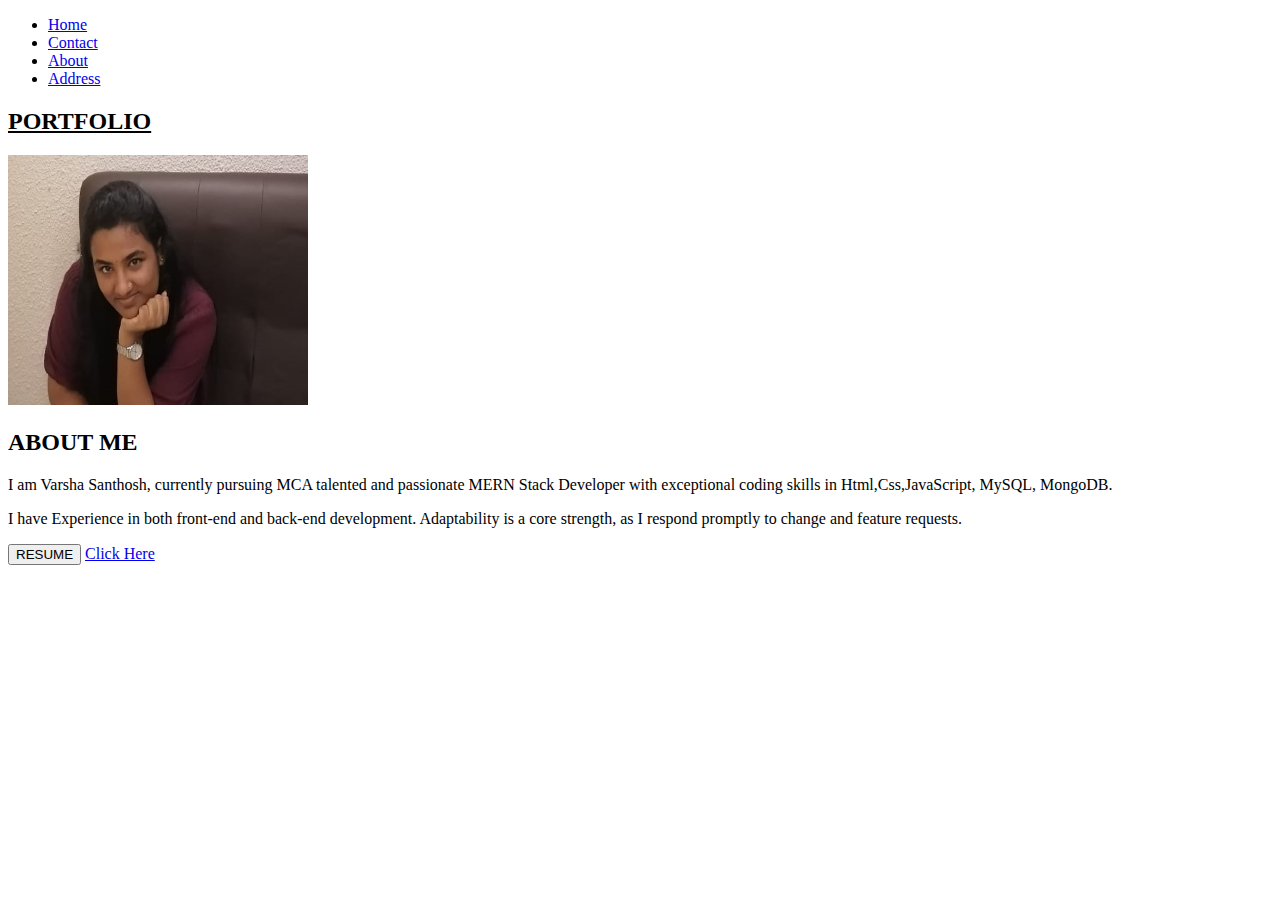
<file: index.html>
<!DOCTYPE html>
<html lang="en">
<head>
    <meta charset="UTF-8">
    <meta name="viewport" content="width=device-width, initial-scale=1.0">
    <title>Varsha Santhosh</title>
    <link href="https://cdn.jsdelivr.net/npm/bootstrap@5.3.2/dist/css/bootstrap.min.css" rel="stylesheet" integrity="sha384-T3c6CoIi6uLrA9TneNEoa7RxnatzjcDSCmG1MXxSR1GAsXEV/Dwwykc2MPK8M2HN" crossorigin="anonymous">
<script src="https://cdn.jsdelivr.net/npm/bootstrap@5.3.2/dist/js/bootstrap.bundle.min.js" integrity="sha384-C6RzsynM9kWDrMNeT87bh95OGNyZPhcTNXj1NW7RuBCsyN/o0jlpcV8Qyq46cDfL" crossorigin="anonymous"></script>
    
    <link rel="stylesheet" href="style.css">
    
</head>
<body>
  <div class="p-3 mb-2 bg-warning text-dark">
  <ul class="nav">
    <li class="nav-item">
      <a class="nav-link active" aria-current="page" href="index.html">Home</a>
    </li>
    <li class="nav-item">
      <a class="nav-link" href="contact.html">Contact</a>
    </li>
    <li class="nav-item">
      <a class="nav-link" href="about.html">About</a>
    </li>
    <li class="nav-item">
      <a class="nav-link" href="Address.html">Address</a>
    </li>
  </div>
  </div>
</div>
  </ul>
  <div class="p-3 mb-2 bg-warning-subtle text-emphasis-warning">
    <h2><u>PORTFOLIO</u></h2>
        <img src="phto.jpg.jpg" width="300px" height="250"></br>
        <h2><u></u>ABOUT ME</u></h2>

        <p>  I am Varsha Santhosh, currently pursuing MCA talented and passionate MERN Stack Developer with exceptional coding skills in Html,Css,JavaScript, MySQL, MongoDB.</p>
        <p> I have Experience in both front-end and back-end development. Adaptability is a core strength, as I respond promptly to change and feature requests.
</p>
   
    
       <button onclick="resume.html">RESUME</button>
        <script function redirectToNextPage()></script>
              
                <a href="resume.html">Click Here</a> 

        </div>
        </div>

</body>
</html>
</file>
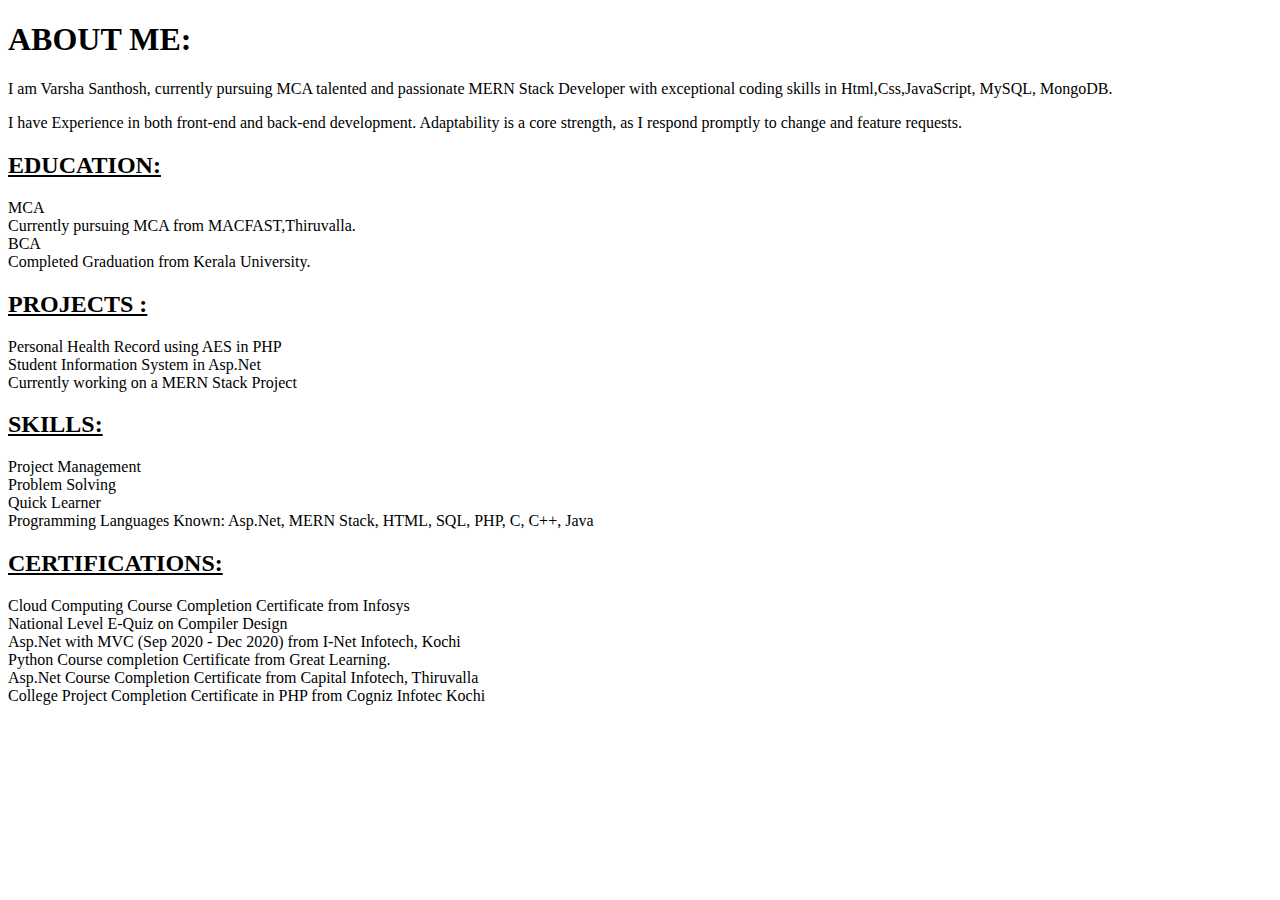
<file: about.html>
<!DOCTYPE html>
<html lang="en">
<head>
    <meta charset="UTF-8">
    <meta name="viewport" content="width=device-width, initial-scale=1.0">
    <title>ABOUT</title>
    <div class="p-3 mb-2 bg-warning-subtle text-emphasis-warning">

     <link href="https://cdn.jsdelivr.net/npm/bootstrap@5.3.2/dist/css/bootstrap.min.css" rel="stylesheet" integrity="sha384-T3c6CoIi6uLrA9TneNEoa7RxnatzjcDSCmG1MXxSR1GAsXEV/Dwwykc2MPK8M2HN" crossorigin="anonymous">
     <script src="https://cdn.jsdelivr.net/npm/bootstrap@5.3.2/dist/js/bootstrap.bundle.min.js" integrity="sha384-C6RzsynM9kWDrMNeT87bh95OGNyZPhcTNXj1NW7RuBCsyN/o0jlpcV8Qyq46cDfL" crossorigin="anonymous"></script>

</head>
<body>
<h1>ABOUT ME:</h1>
<div class="p-3 mb-2 bg-warning-subtle text-emphasis-warning">
<p>                I am Varsha Santhosh, currently pursuing MCA talented and passionate MERN Stack Developer with exceptional coding skills in Html,Css,JavaScript, MySQL, MongoDB.</p>
<p> I have Experience in both front-end and back-end development. Adaptability is a core strength, as I respond promptly to change and feature requests.

    <h2><u>EDUCATION:</u></h2 >
        <li>MCA</li>
             Currently pursuing MCA from MACFAST,Thiruvalla.
        <li>BCA</li>
              Completed Graduation from Kerala University.
         <br>

         <h2><u>PROJECTS :</u></h2>
         <li> Personal Health Record using AES in PHP </li>
        <li> Student Information System in Asp.Net </li>
         <li> Currently working on a MERN Stack Project </li>
        <h2><u> SKILLS: </u></h2>
        <li> Project Management </li>
        <li> Problem Solving </li>
        <li >Quick Learner </li>
         
        <li> Programming Languages Known:
             Asp.Net, MERN Stack, HTML, SQL, PHP, C, C++, Java </li>
        
        <h2><u>CERTIFICATIONS:</u></h2> 
         
         <li> Cloud Computing Course Completion Certificate from Infosys </li>
        <li>National Level E-Quiz on Compiler Design </li>
        <li>Asp.Net with MVC (Sep 2020 - Dec 2020) from I-Net Infotech, Kochi</li>
        <li>Python Course completion Certificate from Great Learning.</li>
        <li>Asp.Net Course Completion Certificate from Capital Infotech, Thiruvalla</li>
        <li> College Project Completion Certificate in PHP from Cogniz Infotec Kochi </li>
         </div>
     </div>
        </body>
        </html>
</file>
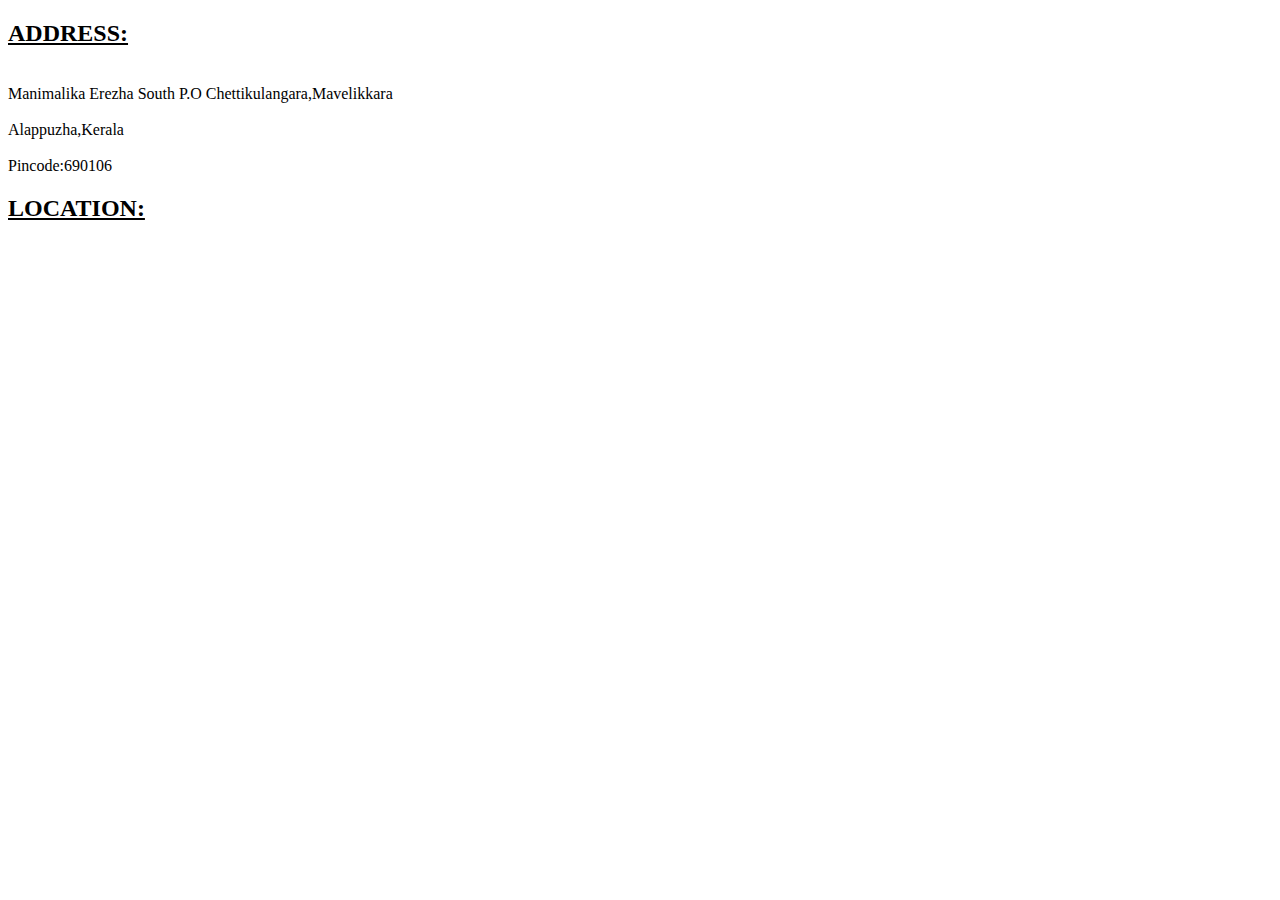
<file: Address.html>
<!DOCTYPE html>
<html lang="en">
<head>
    <meta charset="UTF-8">
    <meta name="viewport" content="width=device-width, initial-scale=1.0">
    <title>ADDRESS</title><link href="https://cdn.jsdelivr.net/npm/bootstrap@5.3.2/dist/css/bootstrap.min.css" rel="stylesheet" integrity="sha384-T3c6CoIi6uLrA9TneNEoa7RxnatzjcDSCmG1MXxSR1GAsXEV/Dwwykc2MPK8M2HN" crossorigin="anonymous">
    <script src="https://cdn.jsdelivr.net/npm/bootstrap@5.3.2/dist/js/bootstrap.bundle.min.js" integrity="sha384-C6RzsynM9kWDrMNeT87bh95OGNyZPhcTNXj1NW7RuBCsyN/o0jlpcV8Qyq46cDfL" crossorigin="anonymous"></script>
    
</head>
<body>
    <div class="p-3 mb-2 bg-warning-subtle text-emphasis-warning">

<h2><u>ADDRESS:</u></h2>
<div>
   <br> Manimalika Erezha South P.O Chettikulangara,Mavelikkara</br>
   <br> Alappuzha,Kerala</br>
  <br> Pincode:690106</br>
  </div>
 <div> <h2><u>LOCATION:</u></h2>
<iframe src="https://www.google.com/maps/embed?pb=!1m18!1m12!1m3!1d31505.48566157636!2d76.49458585763894!3d9.22768136386091!2m3!1f0!2f0!3f0!3m2!1i1024!2i768!4f13.1!3m3!1m2!1s0x3b061eedcc6f2689%3A0xd138e0f39d0488e7!2sChettikulangara%2C%20Mavelikara%2C%20Kerala!5e0!3m2!1sen!2sin!4v1699867157944!5m2!1sen!2sin" width="500" height="400" style="border:0;" allowfullscreen="" loading="lazy" referrerpolicy="no-referrer-when-downgrade"></iframe>
</div>
</div>
</body>
</html>
</file>
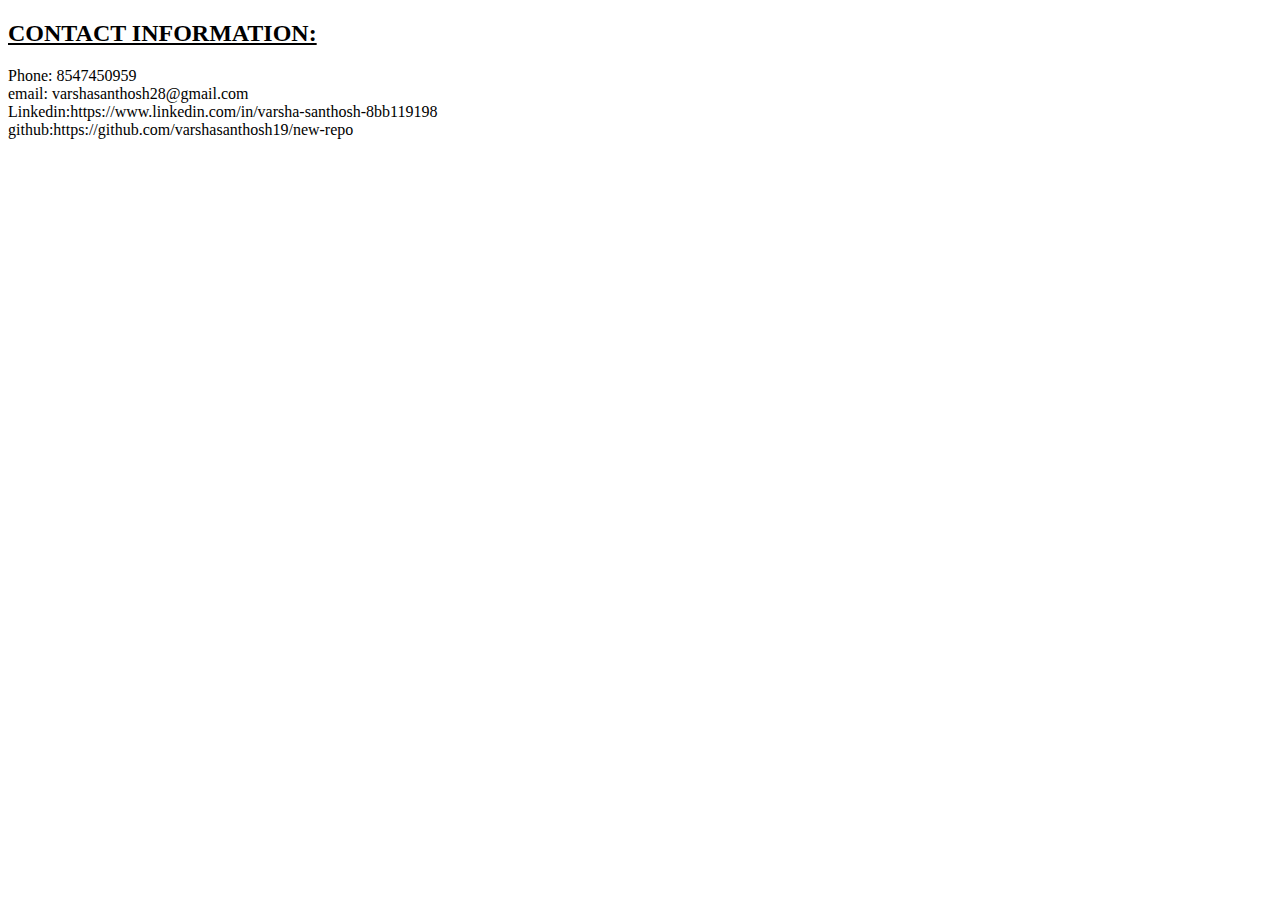
<file: contact.html>
<!DOCTYPE html>
<html lang="en">
<head>
    <meta charset="UTF-8">
    <meta name="viewport" content="width=device-width, initial-scale=1.0">
    <link href="https://cdn.jsdelivr.net/npm/bootstrap@5.3.2/dist/css/bootstrap.min.css" rel="stylesheet" integrity="sha384-T3c6CoIi6uLrA9TneNEoa7RxnatzjcDSCmG1MXxSR1GAsXEV/Dwwykc2MPK8M2HN" crossorigin="anonymous">
    <script src="https://cdn.jsdelivr.net/npm/bootstrap@5.3.2/dist/js/bootstrap.bundle.min.js" integrity="sha384-C6RzsynM9kWDrMNeT87bh95OGNyZPhcTNXj1NW7RuBCsyN/o0jlpcV8Qyq46cDfL" crossorigin="anonymous"></script>
</head>
<body>

    <div class="p-3 mb-2 bg-warning-subtle text-emphasis-warning">
<div>
    <h2><u>CONTACT INFORMATION:</u></h2>
    <li>Phone: 8547450959</li>
    <li>email: varshasanthosh28@gmail.com</li></div>
    <li>Linkedin:https://www.linkedin.com/in/varsha-santhosh-8bb119198    
    </li>
    <li>github:https://github.com/varshasanthosh19/new-repo </li>
       

    </div>

   
</body>
</html>
</file>
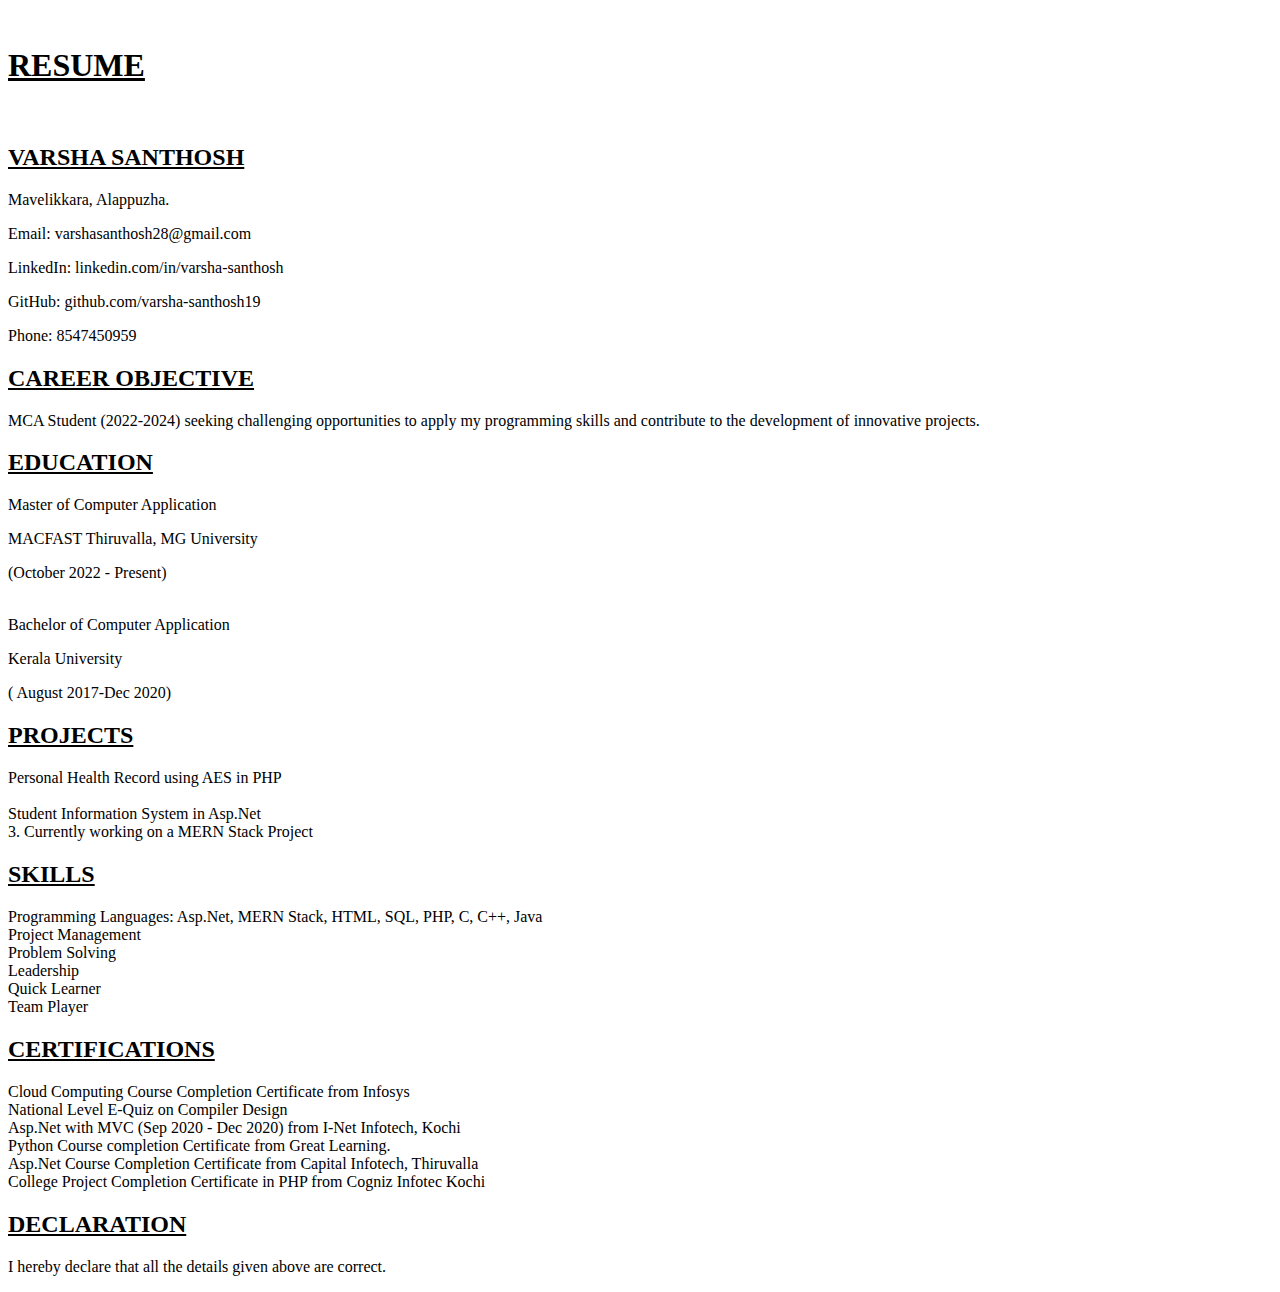
<file: resume.html>
<!DOCTYPE html>
<html lang="en">
<head>
    <meta charset="UTF-8">
    <meta name="viewport" content="width=device-width, initial-scale=1.0">
    <title>Document</title>
</head>
<body>
    <br><h1><u>RESUME</u></h1></body></br>
   <h2><u>VARSHA SANTHOSH </u></h2> 

   <p> Mavelikkara, Alappuzha. </p>
    
   <p> Email: varshasanthosh28@gmail.com</p>
    
<p> LinkedIn: linkedin.com/in/varsha-santhosh</p>
    
<p>  GitHub: github.com/varsha-santhosh19</p>
    
<p>  Phone: 8547450959 </p>
    
     
    
   <h2><u>CAREER OBJECTIVE </u></h2> 
    
   
    
   <p> MCA Student (2022-2024) seeking challenging opportunities to apply my programming skills and contribute to the development of innovative projects. 
    
     
    
    <h2><u>EDUCATION </u></h2>
    
   
    
   <p> Master of Computer Application </p>
    
<p> MACFAST Thiruvalla, MG University </p>
    
    (October 2022 - Present) 
    
    <br></br> 
    
   <p> Bachelor of Computer Application </p>
    
<p> Kerala University </p>
    
   ( August 2017-Dec 2020)  
    
     
    
   <h2><u>
    PROJECTS </u></h2>
    
    
    <li> Personal Health Record using AES in PHP <li>
     <li>Student Information System in Asp.Net </li>
    3. Currently working on a MERN Stack Project </li>
     
    
   <h2><u> SKILLS</u></h2> 
    
    
    <li> Programming Languages: Asp.Net, MERN Stack, HTML, SQL, PHP, C, C++, Java </li>
    <li>Project Management </li> 
    <li> Problem Solving </li>
    <li>Leadership</li>  
    <li> Quick Learner </li>
    <li> Team Player</li> 
     
    
    <h2><u>CERTIFICATIONS</u></h2> 
    
   
    
    <li> Cloud Computing Course Completion Certificate from Infosys </li>
    <li> National Level E-Quiz on Compiler Design </li>
    <li> Asp.Net with MVC (Sep 2020 - Dec 2020) from I-Net Infotech, Kochi</li>
    <li> Python Course completion Certificate from Great Learning.</li>
    
    <li> Asp.Net Course Completion Certificate from Capital Infotech, Thiruvalla</li>
    <li>College Project Completion Certificate in PHP from Cogniz Infotec Kochi </li>
     
    
     
    
  
    
     
    
    
   <h2><u> DECLARATION 
</u></h2>
   
    
   <p> I hereby declare that all the details given above are correct. </p>
    
     
    
    
    


</body>
</html>
</file>
<file: style.css>
parent{
    display= flex;
    justify-content:center ;
    align-content: center;

}
</file>
